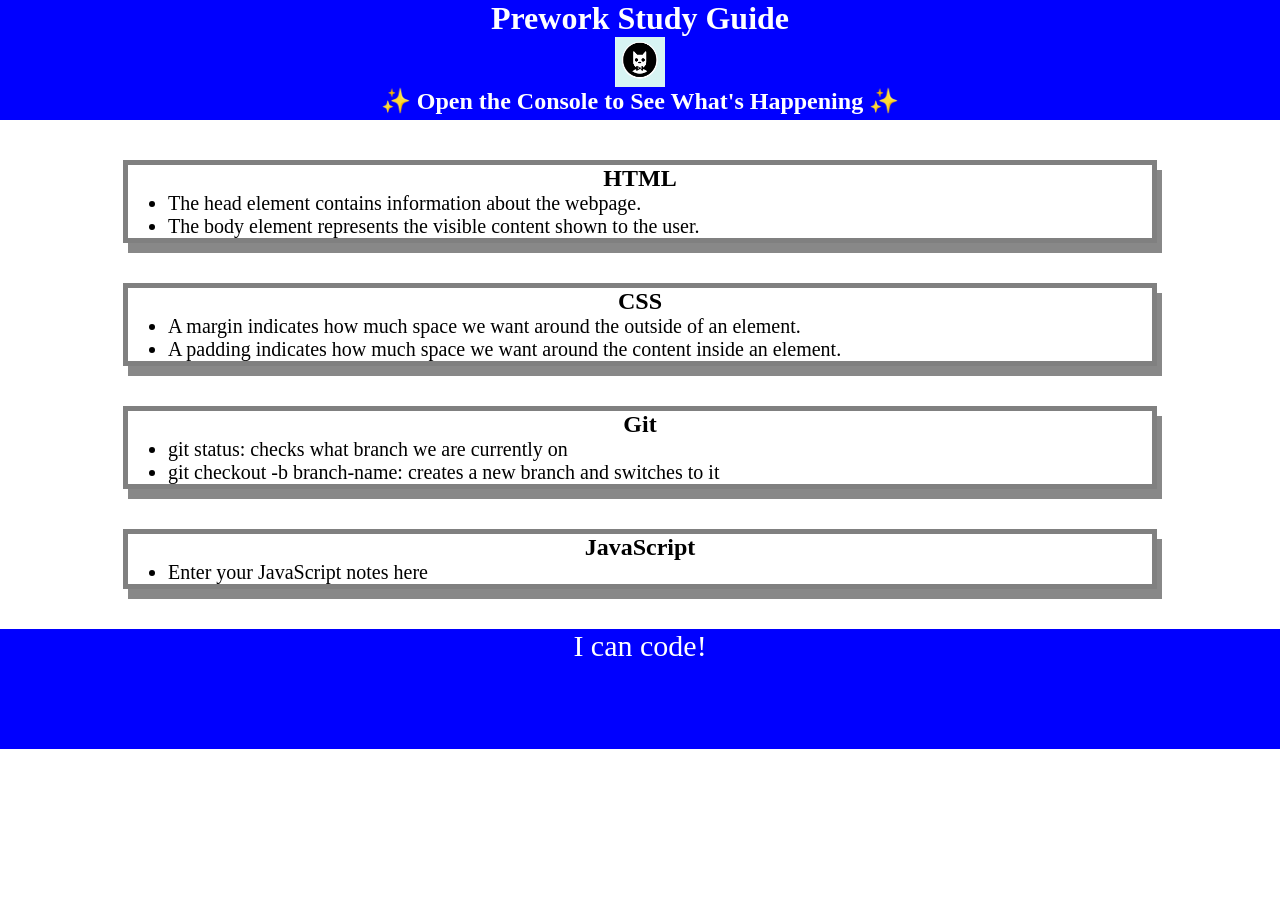
<file: index.html>
<!DOCTYPE html>
<html lang="en">
  <head>
    <meta charset="UTF-8" />
    <meta http-equiv="X-UA-Compatible" content="IE=edge" />
    <meta name="viewport" content="width=device-width, initial-scale=1.0" />
    <link rel="stylesheet" href="./assets/style.css"/>
    <title>Prework Study Guide</title>
  </head>
  <body>
    <header id="top">
      <h1>Prework Study Guide</h1>
      <img src="./assets/bowtie-cat.png" alt="Profile image of cat wearing a bow tie." />
      <h2>✨ Open the Console to See What's Happening ✨</h2>
    </header>
    <main>
      <section class="card" id="html-section">
        <h2>HTML</h2>
     <ul>
       <li>The head element contains information about the webpage.</li>
        <li>The body element represents the visible content shown to the user.</li>
     </ul>

      </section>
   
      <section class="card" id="css-section">
        <h2>CSS</h2>
     <ul>
       <li>A margin indicates how much space we want around the outside of an element.</li>
       <li>A padding indicates how much space we want around the content inside an element.</li>
     </ul>
   
      </section>
   
      <section class="card" id="git-section">
        <h2>Git</h2>
      <ul>
          <li>git status: checks what branch we are currently on</li>
         <li>git checkout -b branch-name: creates a new branch and switches to it</li>
      </ul>
   
      </section>
   
      <section class="card" id="javascript-section">
        <h2>JavaScript</h2>
     <ul>
       <li>Enter your JavaScript notes here</li>
     </ul>
   
      </section>
    </main>

    <footer>
      <p>I can code!</p>
    </footer>
    <script src="./assets/script.js"></script>
  </body>
</html>
</file>
<file: assets/style.css>
* {
    margin: 0;
    padding: 0;

}

header,
footer {
    width: 100%;
    height: 120px;
    background-color: blue;
    color: white;
}

h1,
h2 {
    text-align: center;
}

img {
    display: block;
    height: 50px;
    width: 50px;
    margin-left: auto;
    margin-right: auto;
}

ul {
    padding-left: 40px;
    font-size: 20px;
}

p {
    text-align: center;
    font-size: 30px;
}

.card {
    width: 80%;
    margin: 40px auto;
    border: 5px solid gray;
    box-shadow: 5px 10px #888888;
  }
</file>
